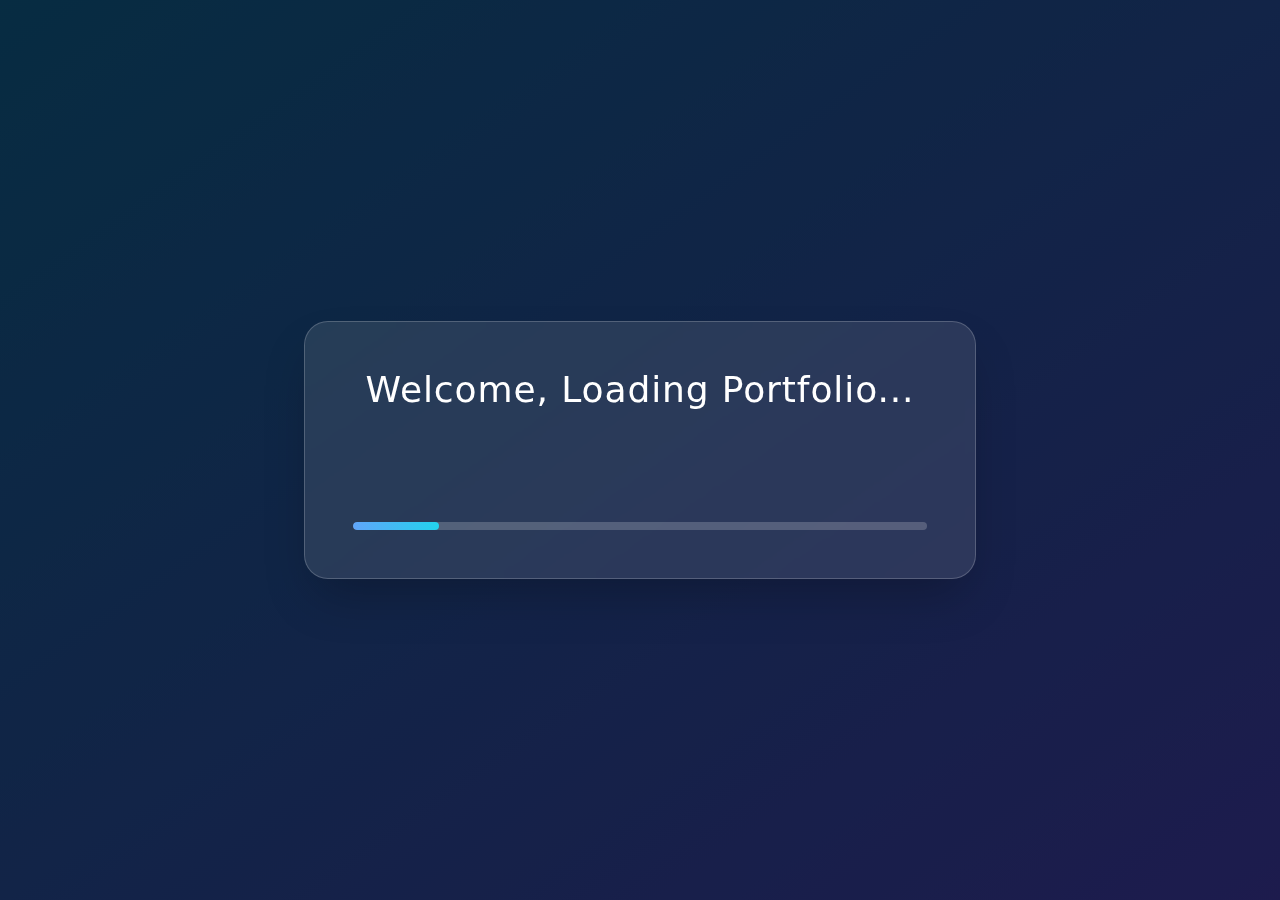
<file: VamsiKrishna/index.html>
<!doctype html>
<html lang="en" class="scroll-smooth">
  <head>
    <meta charset="UTF-8" />
    <meta name="viewport" content="width=device-width, initial-scale=1.0" />
    <meta name="description" content="Vamsi Krishna Origanti's portfolio — research, projects, publications, and contact." />
    <meta property="og:title" content="Vamsi's Portfolio" />
    <meta property="og:description" content="Research, projects, publications, skills, and contact." />
    <meta property="og:type" content="website" />
    <title>Vamsi's Portfolio</title>
    <link href="https://fonts.googleapis.com/css2?family=Great+Vibes&display=swap" rel="stylesheet">
    <meta name="google-site-verification" content="3CbpmgNMxlsrz4jhgRfu2WIL1YE9152Thm62B2J5BnU" />
    <script type="module" crossorigin src="/VamsiKrishna/assets/index-CHUnoKz1.js"></script>
    <link rel="stylesheet" crossorigin href="/VamsiKrishna/assets/index-DqPVffGM.css">
  </head>
  <body class="bg-white text-slate-900 dark:bg-slate-950 dark:text-slate-100">
    <div id="root"></div>
  </body>
</html>
</file>
<file: VamsiKrishna/assets/index-DqPVffGM.css>
@import"https://fonts.googleapis.com/css2?family=Great+Vibes&display=swap";*,:before,:after{--tw-border-spacing-x: 0;--tw-border-spacing-y: 0;--tw-translate-x: 0;--tw-translate-y: 0;--tw-rotate: 0;--tw-skew-x: 0;--tw-skew-y: 0;--tw-scale-x: 1;--tw-scale-y: 1;--tw-pan-x: ;--tw-pan-y: ;--tw-pinch-zoom: ;--tw-scroll-snap-strictness: proximity;--tw-gradient-from-position: ;--tw-gradient-via-position: ;--tw-gradient-to-position: ;--tw-ordinal: ;--tw-slashed-zero: ;--tw-numeric-figure: ;--tw-numeric-spacing: ;--tw-numeric-fraction: ;--tw-ring-inset: ;--tw-ring-offset-width: 0px;--tw-ring-offset-color: #fff;--tw-ring-color: rgb(59 130 246 / .5);--tw-ring-offset-shadow: 0 0 #0000;--tw-ring-shadow: 0 0 #0000;--tw-shadow: 0 0 #0000;--tw-shadow-colored: 0 0 #0000;--tw-blur: ;--tw-brightness: ;--tw-contrast: ;--tw-grayscale: ;--tw-hue-rotate: ;--tw-invert: ;--tw-saturate: ;--tw-sepia: ;--tw-drop-shadow: ;--tw-backdrop-blur: ;--tw-backdrop-brightness: ;--tw-backdrop-contrast: ;--tw-backdrop-grayscale: ;--tw-backdrop-hue-rotate: ;--tw-backdrop-invert: ;--tw-backdrop-opacity: ;--tw-backdrop-saturate: ;--tw-backdrop-sepia: ;--tw-contain-size: ;--tw-contain-layout: ;--tw-contain-paint: ;--tw-contain-style: }::backdrop{--tw-border-spacing-x: 0;--tw-border-spacing-y: 0;--tw-translate-x: 0;--tw-translate-y: 0;--tw-rotate: 0;--tw-skew-x: 0;--tw-skew-y: 0;--tw-scale-x: 1;--tw-scale-y: 1;--tw-pan-x: ;--tw-pan-y: ;--tw-pinch-zoom: ;--tw-scroll-snap-strictness: proximity;--tw-gradient-from-position: ;--tw-gradient-via-position: ;--tw-gradient-to-position: ;--tw-ordinal: ;--tw-slashed-zero: ;--tw-numeric-figure: ;--tw-numeric-spacing: ;--tw-numeric-fraction: ;--tw-ring-inset: ;--tw-ring-offset-width: 0px;--tw-ring-offset-color: #fff;--tw-ring-color: rgb(59 130 246 / .5);--tw-ring-offset-shadow: 0 0 #0000;--tw-ring-shadow: 0 0 #0000;--tw-shadow: 0 0 #0000;--tw-shadow-colored: 0 0 #0000;--tw-blur: ;--tw-brightness: ;--tw-contrast: ;--tw-grayscale: ;--tw-hue-rotate: ;--tw-invert: ;--tw-saturate: ;--tw-sepia: ;--tw-drop-shadow: ;--tw-backdrop-blur: ;--tw-backdrop-brightness: ;--tw-backdrop-contrast: ;--tw-backdrop-grayscale: ;--tw-backdrop-hue-rotate: ;--tw-backdrop-invert: ;--tw-backdrop-opacity: ;--tw-backdrop-saturate: ;--tw-backdrop-sepia: ;--tw-contain-size: ;--tw-contain-layout: ;--tw-contain-paint: ;--tw-contain-style: }*,:before,:after{box-sizing:border-box;border-width:0;border-style:solid;border-color:#e5e7eb}:before,:after{--tw-content: ""}html,:host{line-height:1.5;-webkit-text-size-adjust:100%;-moz-tab-size:4;-o-tab-size:4;tab-size:4;font-family:ui-sans-serif,system-ui,sans-serif,"Apple Color Emoji","Segoe UI Emoji",Segoe UI Symbol,"Noto Color Emoji";font-feature-settings:normal;font-variation-settings:normal;-webkit-tap-highlight-color:transparent}body{margin:0;line-height:inherit}hr{height:0;color:inherit;border-top-width:1px}abbr:where([title]){-webkit-text-decoration:underline dotted;text-decoration:underline dotted}h1,h2,h3,h4,h5,h6{font-size:inherit;font-weight:inherit}a{color:inherit;text-decoration:inherit}b,strong{font-weight:bolder}code,kbd,samp,pre{font-family:ui-monospace,SFMono-Regular,Menlo,Monaco,Consolas,Liberation Mono,Courier New,monospace;font-feature-settings:normal;font-variation-settings:normal;font-size:1em}small{font-size:80%}sub,sup{font-size:75%;line-height:0;position:relative;vertical-align:baseline}sub{bottom:-.25em}sup{top:-.5em}table{text-indent:0;border-color:inherit;border-collapse:collapse}button,input,optgroup,select,textarea{font-family:inherit;font-feature-settings:inherit;font-variation-settings:inherit;font-size:100%;font-weight:inherit;line-height:inherit;letter-spacing:inherit;color:inherit;margin:0;padding:0}button,select{text-transform:none}button,input:where([type=button]),input:where([type=reset]),input:where([type=submit]){-webkit-appearance:button;background-color:transparent;background-image:none}:-moz-focusring{outline:auto}:-moz-ui-invalid{box-shadow:none}progress{vertical-align:baseline}::-webkit-inner-spin-button,::-webkit-outer-spin-button{height:auto}[type=search]{-webkit-appearance:textfield;outline-offset:-2px}::-webkit-search-decoration{-webkit-appearance:none}::-webkit-file-upload-button{-webkit-appearance:button;font:inherit}summary{display:list-item}blockquote,dl,dd,h1,h2,h3,h4,h5,h6,hr,figure,p,pre{margin:0}fieldset{margin:0;padding:0}legend{padding:0}ol,ul,menu{list-style:none;margin:0;padding:0}dialog{padding:0}textarea{resize:vertical}input::-moz-placeholder,textarea::-moz-placeholder{opacity:1;color:#9ca3af}input::placeholder,textarea::placeholder{opacity:1;color:#9ca3af}button,[role=button]{cursor:pointer}:disabled{cursor:default}img,svg,video,canvas,audio,iframe,embed,object{display:block;vertical-align:middle}img,video{max-width:100%;height:auto}[hidden]:where(:not([hidden=until-found])){display:none}.pointer-events-none{pointer-events:none}.pointer-events-auto{pointer-events:auto}.fixed{position:fixed}.absolute{position:absolute}.relative{position:relative}.sticky{position:sticky}.inset-0{inset:0}.-top-10{top:-2.5rem}.bottom-0{bottom:0}.bottom-3{bottom:.75rem}.left-1\/2{left:50%}.left-3{left:.75rem}.left-4{left:1rem}.right-0{right:0}.right-3{right:.75rem}.right-4{right:1rem}.top-0{top:0}.top-1\/2{top:50%}.z-50{z-index:50}.mx-auto{margin-left:auto;margin-right:auto}.mb-0{margin-bottom:0}.mb-1{margin-bottom:.25rem}.mb-12{margin-bottom:3rem}.mb-16{margin-bottom:4rem}.mb-2{margin-bottom:.5rem}.mb-3{margin-bottom:.75rem}.mb-4{margin-bottom:1rem}.mb-6{margin-bottom:1.5rem}.mb-8{margin-bottom:2rem}.mt-1{margin-top:.25rem}.mt-10{margin-top:2.5rem}.mt-16{margin-top:4rem}.mt-2{margin-top:.5rem}.mt-20{margin-top:5rem}.mt-3{margin-top:.75rem}.mt-4{margin-top:1rem}.mt-5{margin-top:1.25rem}.mt-6{margin-top:1.5rem}.mt-8{margin-top:2rem}.block{display:block}.flex{display:flex}.inline-flex{display:inline-flex}.grid{display:grid}.hidden{display:none}.aspect-\[4\/3\]{aspect-ratio:4/3}.aspect-video{aspect-ratio:16 / 9}.h-10{height:2.5rem}.h-12{height:3rem}.h-14{height:3.5rem}.h-2{height:.5rem}.h-2\.5{height:.625rem}.h-4{height:1rem}.h-5{height:1.25rem}.h-6{height:1.5rem}.h-8{height:2rem}.h-96{height:24rem}.h-\[3px\]{height:3px}.h-auto{height:auto}.h-full{height:100%}.max-h-60{max-height:15rem}.max-h-\[80vh\]{max-height:80vh}.min-h-\[220px\]{min-height:220px}.w-10{width:2.5rem}.w-12{width:3rem}.w-3\/4{width:75%}.w-4{width:1rem}.w-5{width:1.25rem}.w-6{width:1.5rem}.w-8{width:2rem}.w-auto{width:auto}.w-full{width:100%}.w-px{width:1px}.max-w-2xl{max-width:42rem}.max-w-5xl{max-width:64rem}.max-w-6xl{max-width:72rem}.max-w-\[45\%\]{max-width:45%}.max-w-\[50\%\]{max-width:50%}.max-w-sm{max-width:24rem}.flex-1{flex:1 1 0%}.flex-shrink-0{flex-shrink:0}.-translate-x-1\/2{--tw-translate-x: -50%;transform:translate(var(--tw-translate-x),var(--tw-translate-y)) rotate(var(--tw-rotate)) skew(var(--tw-skew-x)) skewY(var(--tw-skew-y)) scaleX(var(--tw-scale-x)) scaleY(var(--tw-scale-y))}.-translate-y-1\/2{--tw-translate-y: -50%;transform:translate(var(--tw-translate-x),var(--tw-translate-y)) rotate(var(--tw-rotate)) skew(var(--tw-skew-x)) skewY(var(--tw-skew-y)) scaleX(var(--tw-scale-x)) scaleY(var(--tw-scale-y))}.transform{transform:translate(var(--tw-translate-x),var(--tw-translate-y)) rotate(var(--tw-rotate)) skew(var(--tw-skew-x)) skewY(var(--tw-skew-y)) scaleX(var(--tw-scale-x)) scaleY(var(--tw-scale-y))}.cursor-pointer{cursor:pointer}.list-inside{list-style-position:inside}.list-disc{list-style-type:disc}.grid-cols-2{grid-template-columns:repeat(2,minmax(0,1fr))}.grid-cols-3{grid-template-columns:repeat(3,minmax(0,1fr))}.flex-col{flex-direction:column}.flex-wrap{flex-wrap:wrap}.items-center{align-items:center}.items-stretch{align-items:stretch}.justify-center{justify-content:center}.justify-between{justify-content:space-between}.gap-1{gap:.25rem}.gap-10{gap:2.5rem}.gap-2{gap:.5rem}.gap-3{gap:.75rem}.gap-4{gap:1rem}.gap-6{gap:1.5rem}.gap-8{gap:2rem}.space-y-1>:not([hidden])~:not([hidden]){--tw-space-y-reverse: 0;margin-top:calc(.25rem * calc(1 - var(--tw-space-y-reverse)));margin-bottom:calc(.25rem * var(--tw-space-y-reverse))}.space-y-10>:not([hidden])~:not([hidden]){--tw-space-y-reverse: 0;margin-top:calc(2.5rem * calc(1 - var(--tw-space-y-reverse)));margin-bottom:calc(2.5rem * var(--tw-space-y-reverse))}.space-y-12>:not([hidden])~:not([hidden]){--tw-space-y-reverse: 0;margin-top:calc(3rem * calc(1 - var(--tw-space-y-reverse)));margin-bottom:calc(3rem * var(--tw-space-y-reverse))}.space-y-16>:not([hidden])~:not([hidden]){--tw-space-y-reverse: 0;margin-top:calc(4rem * calc(1 - var(--tw-space-y-reverse)));margin-bottom:calc(4rem * var(--tw-space-y-reverse))}.space-y-6>:not([hidden])~:not([hidden]){--tw-space-y-reverse: 0;margin-top:calc(1.5rem * calc(1 - var(--tw-space-y-reverse)));margin-bottom:calc(1.5rem * var(--tw-space-y-reverse))}.self-stretch{align-self:stretch}.overflow-hidden{overflow:hidden}.scroll-smooth{scroll-behavior:smooth}.rounded-2xl{border-radius:1rem}.rounded-3xl{border-radius:1.5rem}.rounded-full{border-radius:9999px}.rounded-lg{border-radius:.5rem}.rounded-xl{border-radius:.75rem}.border{border-width:1px}.border-4{border-width:4px}.border-b{border-bottom-width:1px}.border-l-4{border-left-width:4px}.border-t{border-top-width:1px}.border-sky-300{--tw-border-opacity: 1;border-color:rgb(125 211 252 / var(--tw-border-opacity, 1))}.border-sky-400{--tw-border-opacity: 1;border-color:rgb(56 189 248 / var(--tw-border-opacity, 1))}.border-slate-200{--tw-border-opacity: 1;border-color:rgb(226 232 240 / var(--tw-border-opacity, 1))}.border-slate-200\/60{border-color:#e2e8f099}.border-slate-300{--tw-border-opacity: 1;border-color:rgb(203 213 225 / var(--tw-border-opacity, 1))}.border-white{--tw-border-opacity: 1;border-color:rgb(255 255 255 / var(--tw-border-opacity, 1))}.border-white\/20{border-color:#fff3}.border-white\/40{border-color:#fff6}.bg-\[\#2b91d3\]\/80{background-color:#2b91d3cc}.bg-amber-50{--tw-bg-opacity: 1;background-color:rgb(255 251 235 / var(--tw-bg-opacity, 1))}.bg-black{--tw-bg-opacity: 1;background-color:rgb(0 0 0 / var(--tw-bg-opacity, 1))}.bg-black\/40{background-color:#0006}.bg-black\/80{background-color:#000c}.bg-emerald-100{--tw-bg-opacity: 1;background-color:rgb(209 250 229 / var(--tw-bg-opacity, 1))}.bg-emerald-50{--tw-bg-opacity: 1;background-color:rgb(236 253 245 / var(--tw-bg-opacity, 1))}.bg-gray-100{--tw-bg-opacity: 1;background-color:rgb(243 244 246 / var(--tw-bg-opacity, 1))}.bg-gray-400{--tw-bg-opacity: 1;background-color:rgb(156 163 175 / var(--tw-bg-opacity, 1))}.bg-gray-500{--tw-bg-opacity: 1;background-color:rgb(107 114 128 / var(--tw-bg-opacity, 1))}.bg-gray-600{--tw-bg-opacity: 1;background-color:rgb(75 85 99 / var(--tw-bg-opacity, 1))}.bg-gray-700{--tw-bg-opacity: 1;background-color:rgb(55 65 81 / var(--tw-bg-opacity, 1))}.bg-indigo-500{--tw-bg-opacity: 1;background-color:rgb(99 102 241 / var(--tw-bg-opacity, 1))}.bg-pink-100{--tw-bg-opacity: 1;background-color:rgb(252 231 243 / var(--tw-bg-opacity, 1))}.bg-rose-50{--tw-bg-opacity: 1;background-color:rgb(255 241 242 / var(--tw-bg-opacity, 1))}.bg-sky-100{--tw-bg-opacity: 1;background-color:rgb(224 242 254 / var(--tw-bg-opacity, 1))}.bg-sky-600{--tw-bg-opacity: 1;background-color:rgb(2 132 199 / var(--tw-bg-opacity, 1))}.bg-slate-100{--tw-bg-opacity: 1;background-color:rgb(241 245 249 / var(--tw-bg-opacity, 1))}.bg-slate-200{--tw-bg-opacity: 1;background-color:rgb(226 232 240 / var(--tw-bg-opacity, 1))}.bg-slate-300{--tw-bg-opacity: 1;background-color:rgb(203 213 225 / var(--tw-bg-opacity, 1))}.bg-transparent{background-color:transparent}.bg-white{--tw-bg-opacity: 1;background-color:rgb(255 255 255 / var(--tw-bg-opacity, 1))}.bg-white\/10{background-color:#ffffff1a}.bg-white\/20{background-color:#fff3}.bg-white\/80{background-color:#fffc}.bg-white\/90{background-color:#ffffffe6}.bg-yellow-100{--tw-bg-opacity: 1;background-color:rgb(254 249 195 / var(--tw-bg-opacity, 1))}.bg-gradient-to-br{background-image:linear-gradient(to bottom right,var(--tw-gradient-stops))}.bg-gradient-to-r{background-image:linear-gradient(to right,var(--tw-gradient-stops))}.from-amber-400{--tw-gradient-from: #fbbf24 var(--tw-gradient-from-position);--tw-gradient-to: rgb(251 191 36 / 0) var(--tw-gradient-to-position);--tw-gradient-stops: var(--tw-gradient-from), var(--tw-gradient-to)}.from-blue-400{--tw-gradient-from: #60a5fa var(--tw-gradient-from-position);--tw-gradient-to: rgb(96 165 250 / 0) var(--tw-gradient-to-position);--tw-gradient-stops: var(--tw-gradient-from), var(--tw-gradient-to)}.from-emerald-400{--tw-gradient-from: #34d399 var(--tw-gradient-from-position);--tw-gradient-to: rgb(52 211 153 / 0) var(--tw-gradient-to-position);--tw-gradient-stops: var(--tw-gradient-from), var(--tw-gradient-to)}.from-pink-500{--tw-gradient-from: #ec4899 var(--tw-gradient-from-position);--tw-gradient-to: rgb(236 72 153 / 0) var(--tw-gradient-to-position);--tw-gradient-stops: var(--tw-gradient-from), var(--tw-gradient-to)}.from-purple-400{--tw-gradient-from: #c084fc var(--tw-gradient-from-position);--tw-gradient-to: rgb(192 132 252 / 0) var(--tw-gradient-to-position);--tw-gradient-stops: var(--tw-gradient-from), var(--tw-gradient-to)}.from-red-400{--tw-gradient-from: #f87171 var(--tw-gradient-from-position);--tw-gradient-to: rgb(248 113 113 / 0) var(--tw-gradient-to-position);--tw-gradient-stops: var(--tw-gradient-from), var(--tw-gradient-to)}.from-sky-100{--tw-gradient-from: #e0f2fe var(--tw-gradient-from-position);--tw-gradient-to: rgb(224 242 254 / 0) var(--tw-gradient-to-position);--tw-gradient-stops: var(--tw-gradient-from), var(--tw-gradient-to)}.from-sky-400{--tw-gradient-from: #38bdf8 var(--tw-gradient-from-position);--tw-gradient-to: rgb(56 189 248 / 0) var(--tw-gradient-to-position);--tw-gradient-stops: var(--tw-gradient-from), var(--tw-gradient-to)}.from-sky-500{--tw-gradient-from: #0ea5e9 var(--tw-gradient-from-position);--tw-gradient-to: rgb(14 165 233 / 0) var(--tw-gradient-to-position);--tw-gradient-stops: var(--tw-gradient-from), var(--tw-gradient-to)}.from-sky-900{--tw-gradient-from: #0c4a6e var(--tw-gradient-from-position);--tw-gradient-to: rgb(12 74 110 / 0) var(--tw-gradient-to-position);--tw-gradient-stops: var(--tw-gradient-from), var(--tw-gradient-to)}.to-cyan-400{--tw-gradient-to: #22d3ee var(--tw-gradient-to-position)}.to-fuchsia-600{--tw-gradient-to: #c026d3 var(--tw-gradient-to-position)}.to-indigo-100{--tw-gradient-to: #e0e7ff var(--tw-gradient-to-position)}.to-indigo-500{--tw-gradient-to: #6366f1 var(--tw-gradient-to-position)}.to-indigo-600{--tw-gradient-to: #4f46e5 var(--tw-gradient-to-position)}.to-indigo-900{--tw-gradient-to: #312e81 var(--tw-gradient-to-position)}.to-pink-600{--tw-gradient-to: #db2777 var(--tw-gradient-to-position)}.to-red-500{--tw-gradient-to: #ef4444 var(--tw-gradient-to-position)}.to-teal-600{--tw-gradient-to: #0d9488 var(--tw-gradient-to-position)}.to-yellow-500{--tw-gradient-to: #eab308 var(--tw-gradient-to-position)}.bg-cover{background-size:cover}.bg-clip-text{-webkit-background-clip:text;background-clip:text}.bg-center{background-position:center}.bg-no-repeat{background-repeat:no-repeat}.fill-current{fill:currentColor}.object-contain{-o-object-fit:contain;object-fit:contain}.object-cover{-o-object-fit:cover;object-fit:cover}.object-center{-o-object-position:center;object-position:center}.p-0{padding:0}.p-10{padding:2.5rem}.p-2{padding:.5rem}.p-3{padding:.75rem}.p-4{padding:1rem}.p-5{padding:1.25rem}.p-6{padding:1.5rem}.p-8{padding:2rem}.px-2{padding-left:.5rem;padding-right:.5rem}.px-3{padding-left:.75rem;padding-right:.75rem}.px-4{padding-left:1rem;padding-right:1rem}.px-6{padding-left:1.5rem;padding-right:1.5rem}.py-0\.5{padding-top:.125rem;padding-bottom:.125rem}.py-1{padding-top:.25rem;padding-bottom:.25rem}.py-16{padding-top:4rem;padding-bottom:4rem}.py-2{padding-top:.5rem;padding-bottom:.5rem}.py-20{padding-top:5rem;padding-bottom:5rem}.py-3{padding-top:.75rem;padding-bottom:.75rem}.py-4{padding-top:1rem;padding-bottom:1rem}.py-8{padding-top:2rem;padding-bottom:2rem}.pb-1{padding-bottom:.25rem}.text-left{text-align:left}.text-center{text-align:center}.text-2xl{font-size:1.5rem;line-height:2rem}.text-4xl{font-size:2.25rem;line-height:2.5rem}.text-\[10px\]{font-size:10px}.text-base{font-size:1rem;line-height:1.5rem}.text-lg{font-size:1.125rem;line-height:1.75rem}.text-sm{font-size:.875rem;line-height:1.25rem}.text-xl{font-size:1.25rem;line-height:1.75rem}.text-xs{font-size:.75rem;line-height:1rem}.font-bold{font-weight:700}.font-extrabold{font-weight:800}.font-light{font-weight:300}.font-medium{font-weight:500}.font-normal{font-weight:400}.font-semibold{font-weight:600}.uppercase{text-transform:uppercase}.italic{font-style:italic}.leading-relaxed{line-height:1.625}.leading-tight{line-height:1.25}.tracking-tight{letter-spacing:-.025em}.tracking-wide{letter-spacing:.025em}.text-amber-500{--tw-text-opacity: 1;color:rgb(245 158 11 / var(--tw-text-opacity, 1))}.text-amber-700{--tw-text-opacity: 1;color:rgb(180 83 9 / var(--tw-text-opacity, 1))}.text-emerald-500{--tw-text-opacity: 1;color:rgb(16 185 129 / var(--tw-text-opacity, 1))}.text-emerald-600{--tw-text-opacity: 1;color:rgb(5 150 105 / var(--tw-text-opacity, 1))}.text-emerald-700{--tw-text-opacity: 1;color:rgb(4 120 87 / var(--tw-text-opacity, 1))}.text-gray-700{--tw-text-opacity: 1;color:rgb(55 65 81 / var(--tw-text-opacity, 1))}.text-indigo-500{--tw-text-opacity: 1;color:rgb(99 102 241 / var(--tw-text-opacity, 1))}.text-pink-600{--tw-text-opacity: 1;color:rgb(219 39 119 / var(--tw-text-opacity, 1))}.text-purple-500{--tw-text-opacity: 1;color:rgb(168 85 247 / var(--tw-text-opacity, 1))}.text-rose-500{--tw-text-opacity: 1;color:rgb(244 63 94 / var(--tw-text-opacity, 1))}.text-rose-700{--tw-text-opacity: 1;color:rgb(190 18 60 / var(--tw-text-opacity, 1))}.text-sky-300{--tw-text-opacity: 1;color:rgb(125 211 252 / var(--tw-text-opacity, 1))}.text-sky-500{--tw-text-opacity: 1;color:rgb(14 165 233 / var(--tw-text-opacity, 1))}.text-sky-600{--tw-text-opacity: 1;color:rgb(2 132 199 / var(--tw-text-opacity, 1))}.text-sky-700{--tw-text-opacity: 1;color:rgb(3 105 161 / var(--tw-text-opacity, 1))}.text-slate-500{--tw-text-opacity: 1;color:rgb(100 116 139 / var(--tw-text-opacity, 1))}.text-slate-600{--tw-text-opacity: 1;color:rgb(71 85 105 / var(--tw-text-opacity, 1))}.text-slate-700{--tw-text-opacity: 1;color:rgb(51 65 85 / var(--tw-text-opacity, 1))}.text-slate-800{--tw-text-opacity: 1;color:rgb(30 41 59 / var(--tw-text-opacity, 1))}.text-slate-900{--tw-text-opacity: 1;color:rgb(15 23 42 / var(--tw-text-opacity, 1))}.text-transparent{color:transparent}.text-white{--tw-text-opacity: 1;color:rgb(255 255 255 / var(--tw-text-opacity, 1))}.text-white\/80{color:#fffc}.text-yellow-700{--tw-text-opacity: 1;color:rgb(161 98 7 / var(--tw-text-opacity, 1))}.underline{text-decoration-line:underline}.opacity-0{opacity:0}.opacity-100{opacity:1}.opacity-80{opacity:.8}.opacity-90{opacity:.9}.shadow{--tw-shadow: 0 1px 3px 0 rgb(0 0 0 / .1), 0 1px 2px -1px rgb(0 0 0 / .1);--tw-shadow-colored: 0 1px 3px 0 var(--tw-shadow-color), 0 1px 2px -1px var(--tw-shadow-color);box-shadow:var(--tw-ring-offset-shadow, 0 0 #0000),var(--tw-ring-shadow, 0 0 #0000),var(--tw-shadow)}.shadow-2xl{--tw-shadow: 0 25px 50px -12px rgb(0 0 0 / .25);--tw-shadow-colored: 0 25px 50px -12px var(--tw-shadow-color);box-shadow:var(--tw-ring-offset-shadow, 0 0 #0000),var(--tw-ring-shadow, 0 0 #0000),var(--tw-shadow)}.shadow-lg{--tw-shadow: 0 10px 15px -3px rgb(0 0 0 / .1), 0 4px 6px -4px rgb(0 0 0 / .1);--tw-shadow-colored: 0 10px 15px -3px var(--tw-shadow-color), 0 4px 6px -4px var(--tw-shadow-color);box-shadow:var(--tw-ring-offset-shadow, 0 0 #0000),var(--tw-ring-shadow, 0 0 #0000),var(--tw-shadow)}.shadow-sm{--tw-shadow: 0 1px 2px 0 rgb(0 0 0 / .05);--tw-shadow-colored: 0 1px 2px 0 var(--tw-shadow-color);box-shadow:var(--tw-ring-offset-shadow, 0 0 #0000),var(--tw-ring-shadow, 0 0 #0000),var(--tw-shadow)}.blur{--tw-blur: blur(8px);filter:var(--tw-blur) var(--tw-brightness) var(--tw-contrast) var(--tw-grayscale) var(--tw-hue-rotate) var(--tw-invert) var(--tw-saturate) var(--tw-sepia) var(--tw-drop-shadow)}.filter{filter:var(--tw-blur) var(--tw-brightness) var(--tw-contrast) var(--tw-grayscale) var(--tw-hue-rotate) var(--tw-invert) var(--tw-saturate) var(--tw-sepia) var(--tw-drop-shadow)}.backdrop-blur{--tw-backdrop-blur: blur(8px);-webkit-backdrop-filter:var(--tw-backdrop-blur) var(--tw-backdrop-brightness) var(--tw-backdrop-contrast) var(--tw-backdrop-grayscale) var(--tw-backdrop-hue-rotate) var(--tw-backdrop-invert) var(--tw-backdrop-opacity) var(--tw-backdrop-saturate) var(--tw-backdrop-sepia);backdrop-filter:var(--tw-backdrop-blur) var(--tw-backdrop-brightness) var(--tw-backdrop-contrast) var(--tw-backdrop-grayscale) var(--tw-backdrop-hue-rotate) var(--tw-backdrop-invert) var(--tw-backdrop-opacity) var(--tw-backdrop-saturate) var(--tw-backdrop-sepia)}.backdrop-blur-sm{--tw-backdrop-blur: blur(4px);-webkit-backdrop-filter:var(--tw-backdrop-blur) var(--tw-backdrop-brightness) var(--tw-backdrop-contrast) var(--tw-backdrop-grayscale) var(--tw-backdrop-hue-rotate) var(--tw-backdrop-invert) var(--tw-backdrop-opacity) var(--tw-backdrop-saturate) var(--tw-backdrop-sepia);backdrop-filter:var(--tw-backdrop-blur) var(--tw-backdrop-brightness) var(--tw-backdrop-contrast) var(--tw-backdrop-grayscale) var(--tw-backdrop-hue-rotate) var(--tw-backdrop-invert) var(--tw-backdrop-opacity) var(--tw-backdrop-saturate) var(--tw-backdrop-sepia)}.transition{transition-property:color,background-color,border-color,text-decoration-color,fill,stroke,opacity,box-shadow,transform,filter,backdrop-filter;transition-timing-function:cubic-bezier(.4,0,.2,1);transition-duration:.15s}.transition-all{transition-property:all;transition-timing-function:cubic-bezier(.4,0,.2,1);transition-duration:.15s}.transition-colors{transition-property:color,background-color,border-color,text-decoration-color,fill,stroke;transition-timing-function:cubic-bezier(.4,0,.2,1);transition-duration:.15s}.transition-shadow{transition-property:box-shadow;transition-timing-function:cubic-bezier(.4,0,.2,1);transition-duration:.15s}.transition-transform{transition-property:transform;transition-timing-function:cubic-bezier(.4,0,.2,1);transition-duration:.15s}.duration-100{transition-duration:.1s}.duration-1000{transition-duration:1s}.duration-200{transition-duration:.2s}.duration-300{transition-duration:.3s}.duration-500{transition-duration:.5s}.ease-in-out{transition-timing-function:cubic-bezier(.4,0,.2,1)}.ease-out{transition-timing-function:cubic-bezier(0,0,.2,1)}.shadow-card-hover{box-shadow:0 8px 20px #00000014}.hover\:shadow-card-hover:hover{box-shadow:0 12px 28px #0000001f;transform:translateY(-2px);transition:all .25s ease}.card-hover-transition{transition:transform .25s ease,box-shadow .25s ease}.timeline-dot{border-width:4px;border-color:#fff;border-radius:9999px;box-shadow:0 0 0 3px #0000000d}.dark .timeline-dot{border-color:#0f172a}section{scroll-margin-top:88px}.hover\:-translate-y-1:hover{--tw-translate-y: -.25rem;transform:translate(var(--tw-translate-x),var(--tw-translate-y)) rotate(var(--tw-rotate)) skew(var(--tw-skew-x)) skewY(var(--tw-skew-y)) scaleX(var(--tw-scale-x)) scaleY(var(--tw-scale-y))}.hover\:scale-105:hover{--tw-scale-x: 1.05;--tw-scale-y: 1.05;transform:translate(var(--tw-translate-x),var(--tw-translate-y)) rotate(var(--tw-rotate)) skew(var(--tw-skew-x)) skewY(var(--tw-skew-y)) scaleX(var(--tw-scale-x)) scaleY(var(--tw-scale-y))}.hover\:border-sky-400:hover{--tw-border-opacity: 1;border-color:rgb(56 189 248 / var(--tw-border-opacity, 1))}.hover\:bg-slate-400:hover{--tw-bg-opacity: 1;background-color:rgb(148 163 184 / var(--tw-bg-opacity, 1))}.hover\:bg-white:hover{--tw-bg-opacity: 1;background-color:rgb(255 255 255 / var(--tw-bg-opacity, 1))}.hover\:bg-white\/30:hover{background-color:#ffffff4d}.hover\:text-gray-300:hover{--tw-text-opacity: 1;color:rgb(209 213 219 / var(--tw-text-opacity, 1))}.hover\:text-gray-400:hover{--tw-text-opacity: 1;color:rgb(156 163 175 / var(--tw-text-opacity, 1))}.hover\:text-sky-500:hover{--tw-text-opacity: 1;color:rgb(14 165 233 / var(--tw-text-opacity, 1))}.hover\:underline:hover{text-decoration-line:underline}.hover\:opacity-90:hover{opacity:.9}.hover\:shadow-lg:hover{--tw-shadow: 0 10px 15px -3px rgb(0 0 0 / .1), 0 4px 6px -4px rgb(0 0 0 / .1);--tw-shadow-colored: 0 10px 15px -3px var(--tw-shadow-color), 0 4px 6px -4px var(--tw-shadow-color);box-shadow:var(--tw-ring-offset-shadow, 0 0 #0000),var(--tw-ring-shadow, 0 0 #0000),var(--tw-shadow)}.hover\:shadow-md:hover{--tw-shadow: 0 4px 6px -1px rgb(0 0 0 / .1), 0 2px 4px -2px rgb(0 0 0 / .1);--tw-shadow-colored: 0 4px 6px -1px var(--tw-shadow-color), 0 2px 4px -2px var(--tw-shadow-color);box-shadow:var(--tw-ring-offset-shadow, 0 0 #0000),var(--tw-ring-shadow, 0 0 #0000),var(--tw-shadow)}.focus\:outline-none:focus{outline:2px solid transparent;outline-offset:2px}.focus-visible\:ring-2:focus-visible{--tw-ring-offset-shadow: var(--tw-ring-inset) 0 0 0 var(--tw-ring-offset-width) var(--tw-ring-offset-color);--tw-ring-shadow: var(--tw-ring-inset) 0 0 0 calc(2px + var(--tw-ring-offset-width)) var(--tw-ring-color);box-shadow:var(--tw-ring-offset-shadow),var(--tw-ring-shadow),var(--tw-shadow, 0 0 #0000)}.focus-visible\:ring-indigo-400:focus-visible{--tw-ring-opacity: 1;--tw-ring-color: rgb(129 140 248 / var(--tw-ring-opacity, 1))}.disabled\:cursor-not-allowed:disabled{cursor:not-allowed}.disabled\:opacity-70:disabled{opacity:.7}.group:focus-within .group-focus-within\:pointer-events-auto{pointer-events:auto}.group:focus-within .group-focus-within\:opacity-100{opacity:1}.group:hover .group-hover\:pointer-events-auto{pointer-events:auto}.group:hover .group-hover\:scale-105{--tw-scale-x: 1.05;--tw-scale-y: 1.05;transform:translate(var(--tw-translate-x),var(--tw-translate-y)) rotate(var(--tw-rotate)) skew(var(--tw-skew-x)) skewY(var(--tw-skew-y)) scaleX(var(--tw-scale-x)) scaleY(var(--tw-scale-y))}.group:hover .group-hover\:bg-sky-500{--tw-bg-opacity: 1;background-color:rgb(14 165 233 / var(--tw-bg-opacity, 1))}.group:hover .group-hover\:text-white{--tw-text-opacity: 1;color:rgb(255 255 255 / var(--tw-text-opacity, 1))}.group:hover .group-hover\:opacity-100{opacity:1}.dark\:border-sky-500:is(.dark *){--tw-border-opacity: 1;border-color:rgb(14 165 233 / var(--tw-border-opacity, 1))}.dark\:border-sky-600:is(.dark *){--tw-border-opacity: 1;border-color:rgb(2 132 199 / var(--tw-border-opacity, 1))}.dark\:border-slate-700:is(.dark *){--tw-border-opacity: 1;border-color:rgb(51 65 85 / var(--tw-border-opacity, 1))}.dark\:border-slate-800:is(.dark *){--tw-border-opacity: 1;border-color:rgb(30 41 59 / var(--tw-border-opacity, 1))}.dark\:border-slate-800\/60:is(.dark *){border-color:#1e293b99}.dark\:border-slate-900:is(.dark *){--tw-border-opacity: 1;border-color:rgb(15 23 42 / var(--tw-border-opacity, 1))}.dark\:bg-amber-500\/10:is(.dark *){background-color:#f59e0b1a}.dark\:bg-emerald-500\/10:is(.dark *){background-color:#10b9811a}.dark\:bg-rose-500\/10:is(.dark *){background-color:#f43f5e1a}.dark\:bg-slate-700:is(.dark *){--tw-bg-opacity: 1;background-color:rgb(51 65 85 / var(--tw-bg-opacity, 1))}.dark\:bg-slate-800:is(.dark *){--tw-bg-opacity: 1;background-color:rgb(30 41 59 / var(--tw-bg-opacity, 1))}.dark\:bg-slate-800\/90:is(.dark *){background-color:#1e293be6}.dark\:bg-slate-900:is(.dark *){--tw-bg-opacity: 1;background-color:rgb(15 23 42 / var(--tw-bg-opacity, 1))}.dark\:bg-slate-900\/60:is(.dark *){background-color:#0f172a99}.dark\:bg-slate-900\/80:is(.dark *){background-color:#0f172acc}.dark\:bg-slate-950:is(.dark *){--tw-bg-opacity: 1;background-color:rgb(2 6 23 / var(--tw-bg-opacity, 1))}.dark\:bg-white:is(.dark *){--tw-bg-opacity: 1;background-color:rgb(255 255 255 / var(--tw-bg-opacity, 1))}.dark\:from-sky-900\/30:is(.dark *){--tw-gradient-from: rgb(12 74 110 / .3) var(--tw-gradient-from-position);--tw-gradient-to: rgb(12 74 110 / 0) var(--tw-gradient-to-position);--tw-gradient-stops: var(--tw-gradient-from), var(--tw-gradient-to)}.dark\:to-indigo-900\/20:is(.dark *){--tw-gradient-to: rgb(49 46 129 / .2) var(--tw-gradient-to-position)}.dark\:text-amber-200:is(.dark *){--tw-text-opacity: 1;color:rgb(253 230 138 / var(--tw-text-opacity, 1))}.dark\:text-emerald-200:is(.dark *){--tw-text-opacity: 1;color:rgb(167 243 208 / var(--tw-text-opacity, 1))}.dark\:text-rose-200:is(.dark *){--tw-text-opacity: 1;color:rgb(254 205 211 / var(--tw-text-opacity, 1))}.dark\:text-sky-300:is(.dark *){--tw-text-opacity: 1;color:rgb(125 211 252 / var(--tw-text-opacity, 1))}.dark\:text-sky-400:is(.dark *){--tw-text-opacity: 1;color:rgb(56 189 248 / var(--tw-text-opacity, 1))}.dark\:text-slate-100:is(.dark *){--tw-text-opacity: 1;color:rgb(241 245 249 / var(--tw-text-opacity, 1))}.dark\:text-slate-200:is(.dark *){--tw-text-opacity: 1;color:rgb(226 232 240 / var(--tw-text-opacity, 1))}.dark\:text-slate-300:is(.dark *){--tw-text-opacity: 1;color:rgb(203 213 225 / var(--tw-text-opacity, 1))}.dark\:text-slate-400:is(.dark *){--tw-text-opacity: 1;color:rgb(148 163 184 / var(--tw-text-opacity, 1))}.dark\:hover\:bg-slate-600:hover:is(.dark *){--tw-bg-opacity: 1;background-color:rgb(71 85 105 / var(--tw-bg-opacity, 1))}.dark\:hover\:bg-slate-700:hover:is(.dark *){--tw-bg-opacity: 1;background-color:rgb(51 65 85 / var(--tw-bg-opacity, 1))}@media (min-width: 640px){.sm\:grid-cols-2{grid-template-columns:repeat(2,minmax(0,1fr))}.sm\:grid-cols-3{grid-template-columns:repeat(3,minmax(0,1fr))}.sm\:flex-row{flex-direction:row}.sm\:items-center{align-items:center}.sm\:justify-between{justify-content:space-between}}@media (min-width: 768px){.md\:order-1{order:1}.md\:order-2{order:2}.md\:flex{display:flex}.md\:hidden{display:none}.md\:aspect-\[3\/2\]{aspect-ratio:3/2}.md\:grid-cols-2{grid-template-columns:repeat(2,minmax(0,1fr))}.md\:grid-cols-3{grid-template-columns:repeat(3,minmax(0,1fr))}.md\:grid-cols-5{grid-template-columns:repeat(5,minmax(0,1fr))}.md\:p-12{padding:3rem}.md\:text-3xl{font-size:1.875rem;line-height:2.25rem}.md\:text-4xl{font-size:2.25rem;line-height:2.5rem}.md\:text-5xl{font-size:3rem;line-height:1}}@media (min-width: 1024px){.lg\:block{display:block}.lg\:w-full{width:100%}.lg\:grid-cols-3{grid-template-columns:repeat(3,minmax(0,1fr))}.lg\:grid-cols-4{grid-template-columns:repeat(4,minmax(0,1fr))}.lg\:grid-cols-5{grid-template-columns:repeat(5,minmax(0,1fr))}.lg\:text-4xl{font-size:2.25rem;line-height:2.5rem}.lg\:text-5xl{font-size:3rem;line-height:1}}
</file>
